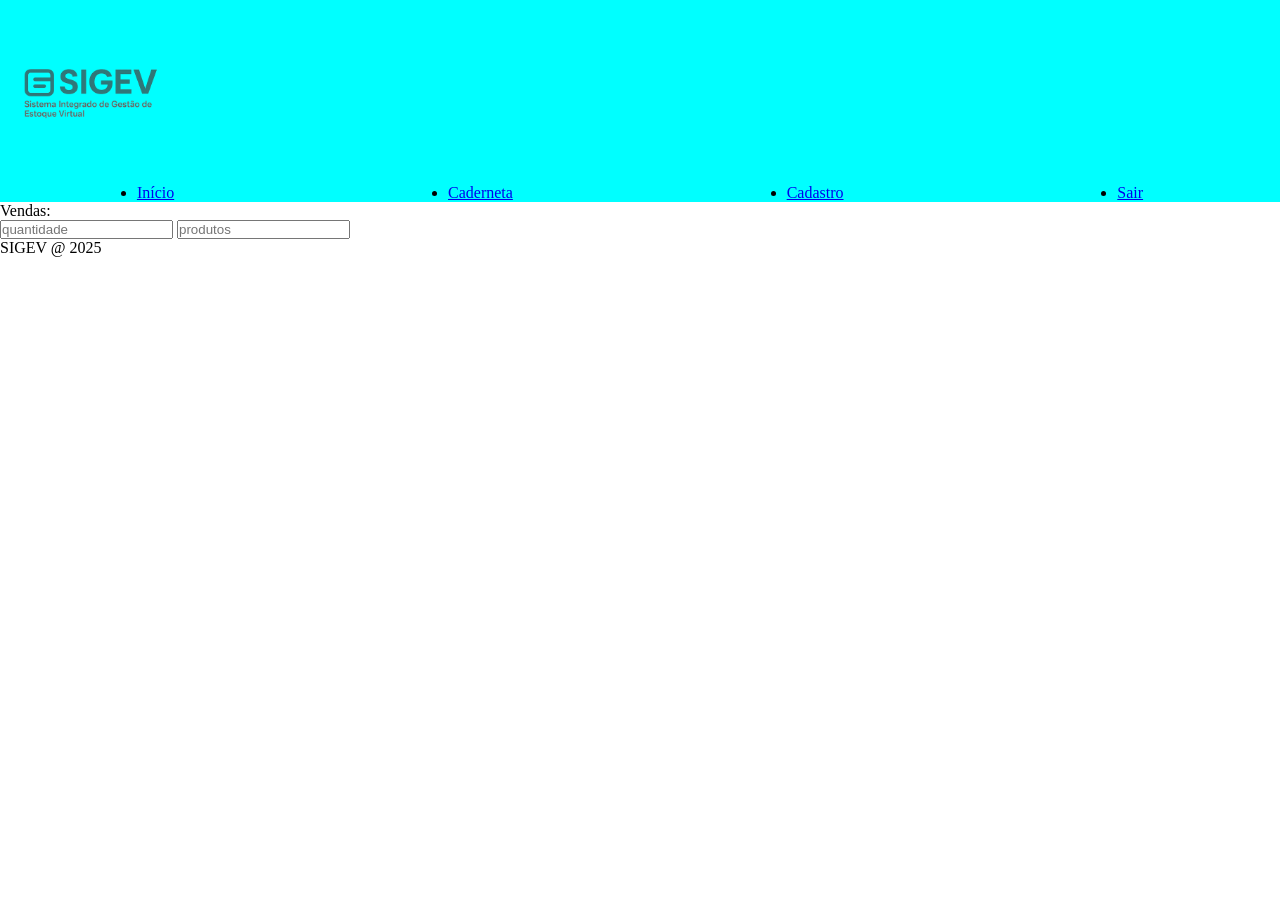
<file: TELA_INICIAL/index.html>
<!DOCTYPE html>
 <html lang="en">
 <head>
    <meta charset="UTF-8">
    <meta name="viewport" content="width=device-width, initial-scale=1.0">
    <title>Tela Principal</title>
    <link rel="stylesheet" href="./CSS/styles.css">
 </head>
 <body>
        <div class="container">
         <header>
         <div class="nav-container">
           <nav>
            <a href="#">
               <img src="../HOME SCREEN/CSS/img/SIGEV.png">
            </a>
            <ul class="nav-items">
               <li><a href="#">Início</a></li>
               <li><a href="#">Caderneta</a></li>
               <li><a href="#">Cadastro</a></li>
               <li><a href="#">Sair</a></li>
            </ul>
           </nav>
         </div>
      </header>
      <div class="form-container">
         <div class="form-header">
            <p>Vendas:</p>
         </div>
         <div class="input-box">
         <form>
            <input type="number" name="amount" placeholder="quantidade"></input>

            <input type="text" name="reg-product" placeholder="produtos">
         </form>
         </div>
      </div>
      <footer>SIGEV @ 2025</footer>
        </div>

 </body>
 </html>
</file>
<file: TELA_INICIAL/CSS/styles.css>
* {
    padding: 0;
    margin: 0;
    box-sizing: border-box;
}

img {
    width: 20vh;
}

.nav-container {
    background-color: aqua;
    
    
}

.nav-items {
    display: flex;
    justify-content: space-around;
}
</file>
